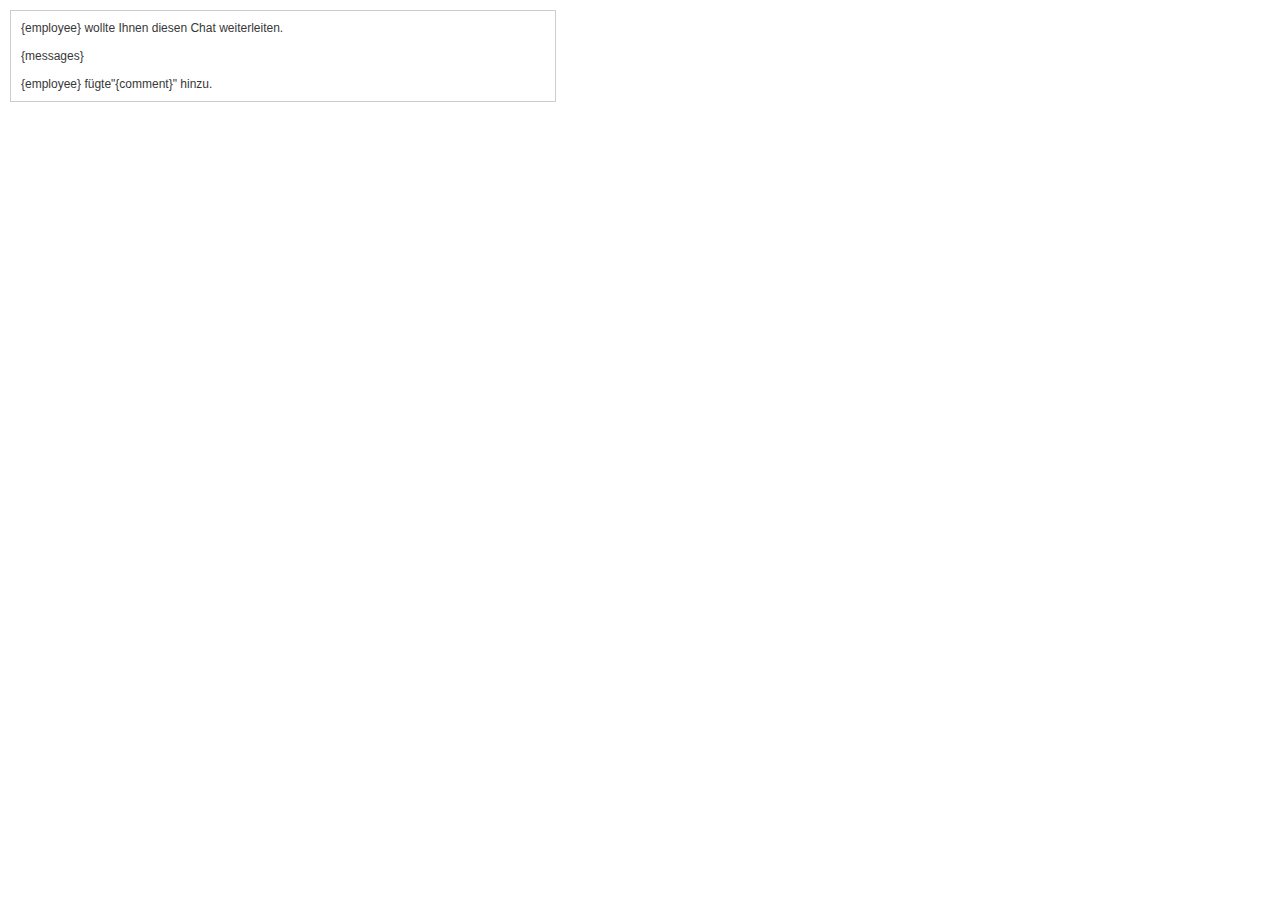
<file: src/LaKombi/ShopBundle/mails/de/forward_msg.html>
<!DOCTYPE html PUBLIC "-//W3C//DTD HTML 4.01//EN" "http://www.w3.org/TR/1999/REC-html401-19991224/strict.dtd">
<html>
<head>
	<meta http-equiv="Content-Type" content="text/html; charset=utf-8">
	<title>Nachricht von {shop_name}</title>
</head>
<body>
	<table style="font-family: Verdana,sans-serif; font-size: 11px; color: #374953; width: 550px;">
<tbody>
<tr>
<td style="border: 1px solid #CCCCCC; background-color: #ffffff; padding: 10px; color: #383838; font-size: 12px;">{employee} wollte Ihnen diesen Chat weiterleiten. <br /><br />{messages} <br /><br />{employee} f&uuml;gte"{comment}" hinzu.</td>
</tr>
</tbody>
</table>
</body>
</html>
</file>
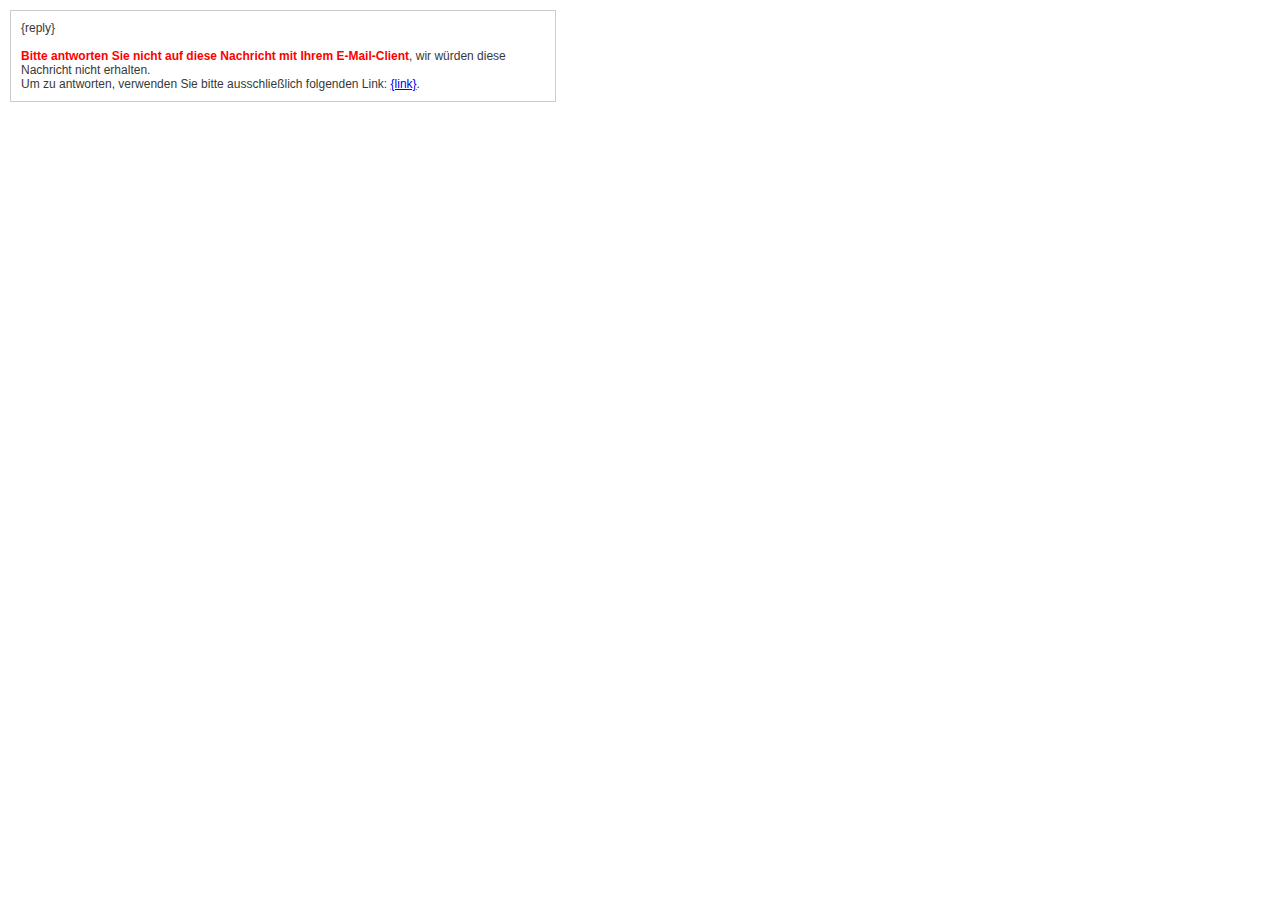
<file: src/LaKombi/ShopBundle/mails/de/reply_msg.html>
<!DOCTYPE html PUBLIC "-//W3C//DTD HTML 4.01//EN" "http://www.w3.org/TR/1999/REC-html401-19991224/strict.dtd">
<html>
<head>
	<meta http-equiv="Content-Type" content="text/html; charset=utf-8">
	<title>Nachricht von {shop_name}</title>
</head>
<body>
	<table style="font-family: Verdana,sans-serif; font-size: 11px; color: #374953; width: 550px;">
<tbody>
<tr>
<td style="border: 1px solid #CCCCCC; background-color: #ffffff; padding: 10px; color: #383838; font-size: 12px;">{reply}<br /><br /><span style="color: red; font-weight: bold;">Bitte antworten Sie nicht auf diese Nachricht mit Ihrem E-Mail-Client</span>, wir w&uuml;rden diese Nachricht nicht erhalten.<br />Um zu antworten, verwenden Sie bitte ausschlie&szlig;lich folgenden Link: <a href="{link}">{link}</a>.</td>
</tr>
</tbody>
</table>
</body>
</html>
</file>
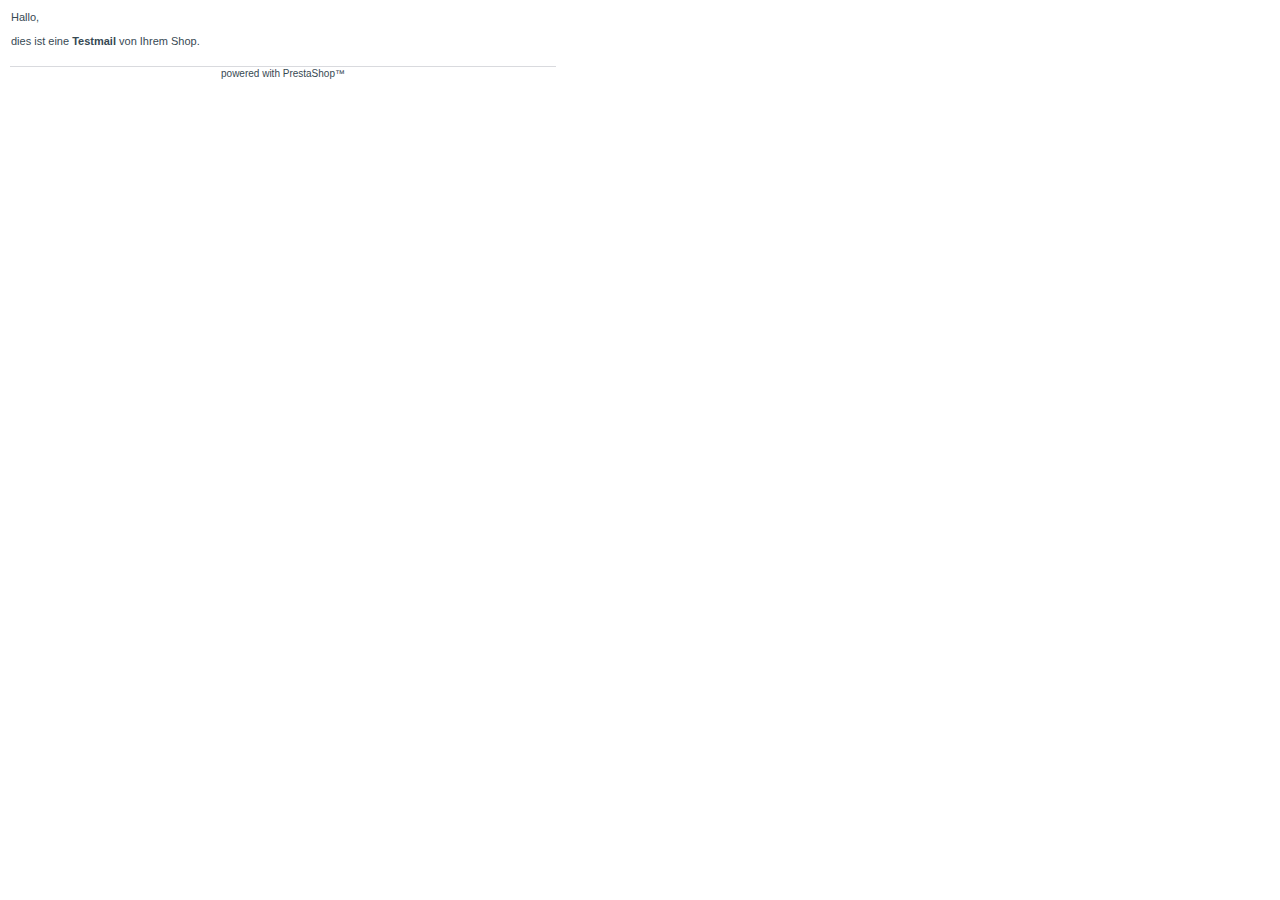
<file: src/LaKombi/ShopBundle/mails/de/test.html>
<!DOCTYPE html PUBLIC "-//W3C//DTD HTML 4.01//EN" "http://www.w3.org/TR/1999/REC-html401-19991224/strict.dtd">
<html>
<head>
	<meta http-equiv="Content-Type" content="text/html; charset=utf-8">
	<title>Testmail</title>
</head>
<body>
<table style="font-family: Verdana,sans-serif; font-size: 11px; color: #374953; width: 550px;">
<tbody>
<tr>
<td>Hallo,<br /><br />dies ist eine <strong>Testmail</strong> von Ihrem Shop.</td>
</tr>
<tr>
<td>&nbsp;</td>
</tr>
<tr>
<td style="font-size: 10px; border-top: 1px solid #D9DADE;" align="center"><a style="color: #db3484; font-weight: bold; text-decoration: none;" href="versions/1.4.1.0/mails/en/%7Bshop_url%7D"></a>powered with <a style="text-decoration: none; color: #374953;" href="http://www.prestashop.com/">PrestaShop&trade;</a></td>
</tr>
</tbody>
</table>
</body>
</html>
</file>
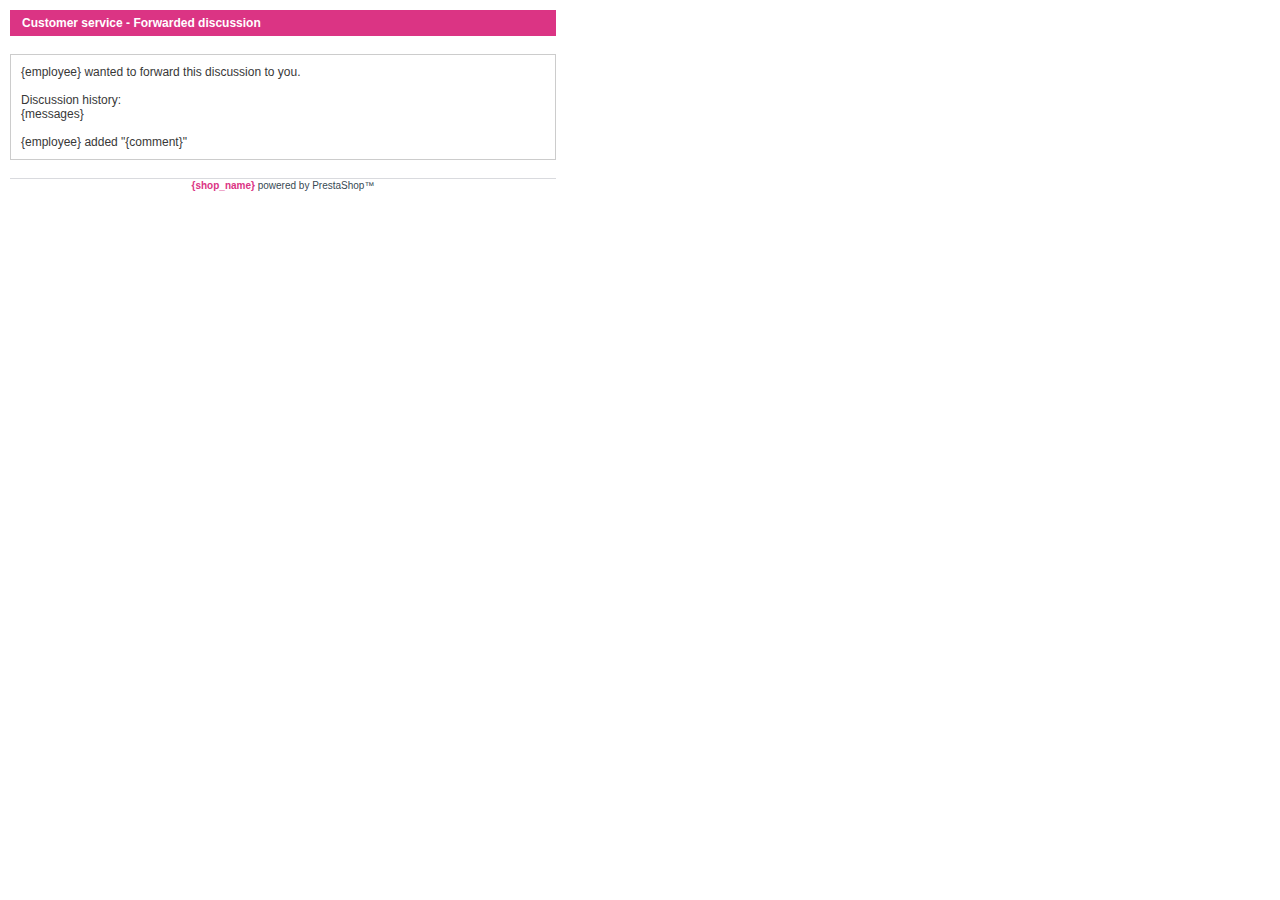
<file: src/LaKombi/ShopBundle/mails/en/forward_msg.html>
<!DOCTYPE html PUBLIC "-//W3C//DTD HTML 4.01//EN" "http://www.w3.org/TR/1999/REC-html401-19991224/strict.dtd">
<html>
<head>
	<meta http-equiv="Content-Type" content="text/html; charset=utf-8">
	<title>Message from {shop_name}</title>
</head>
<body>
	<table style="font-family:Verdana,sans-serif; font-size:11px; color:#374953; width: 550px;">
		<tr>
			<td align="left" style="background-color:#DB3484; color:#FFF; font-size: 12px; font-weight:bold; padding: 0.5em 1em;">Customer service - Forwarded discussion</td>
		</tr>
		<tr><td>&nbsp;</td></tr>
		<tr>
			<td style="border:1px solid #CCCCCC;background-color:#FFFFFF;padding:10px;color:#383838;font-size:12px">
				{employee} wanted to forward this discussion to you.
				<br /><br />
				Discussion history:<br />
				{messages}
				<br /><br />
				{employee} added "{comment}"
			</td>
		</tr>
		<tr><td>&nbsp;</td></tr>
		<tr>
			<td align="center" style="font-size:10px; border-top: 1px solid #D9DADE;">
				<a href="{shop_url}" style="color:#DB3484; font-weight:bold; text-decoration:none;">{shop_name}</a> powered by <a href="http://www.prestashop.com/" style="text-decoration:none; color:#374953;">PrestaShop™</a>
			</td>
		</tr>
	</table>
</body>
</html>
</file>
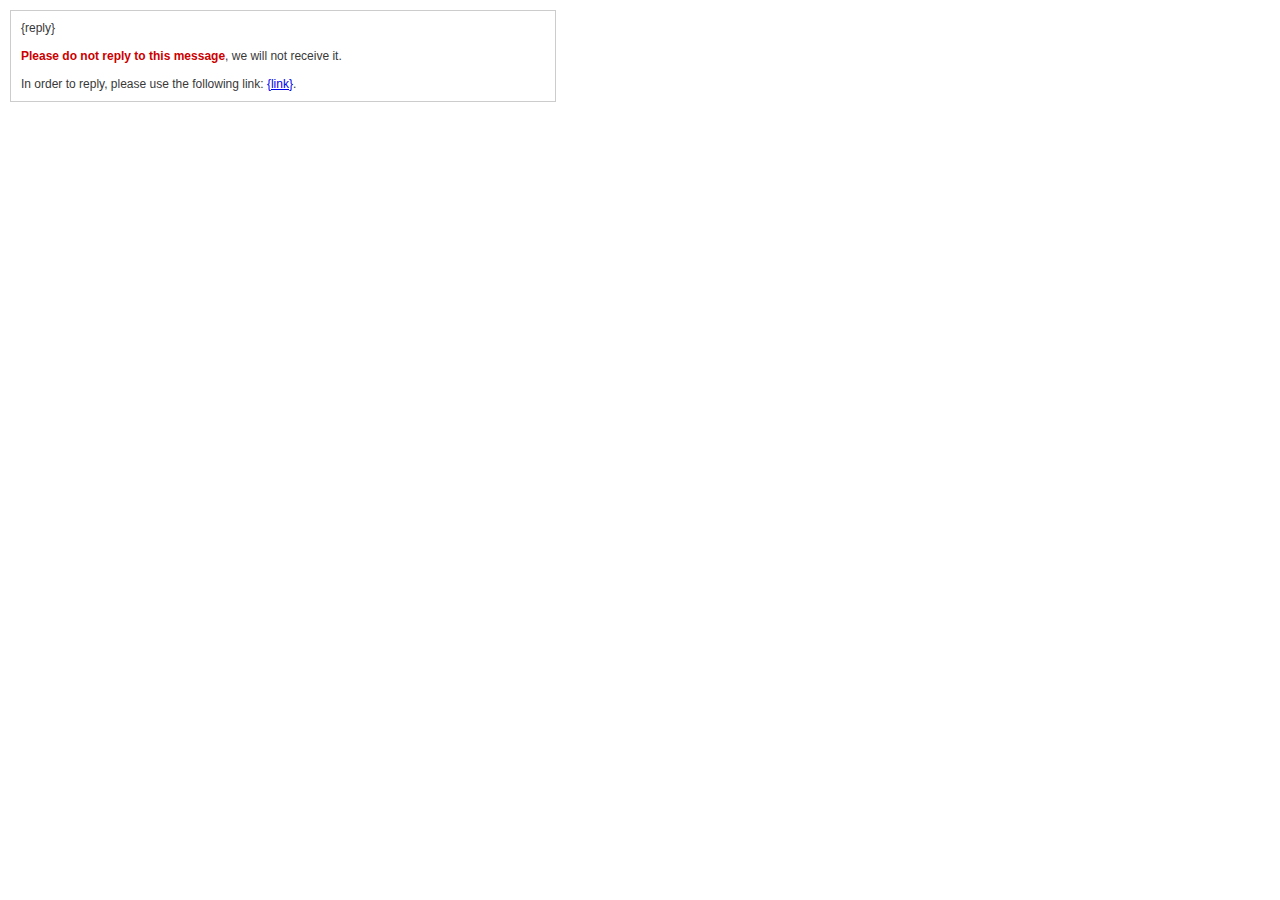
<file: src/LaKombi/ShopBundle/mails/en/reply_msg.html>
<!DOCTYPE html PUBLIC "-//W3C//DTD HTML 4.01//EN" "http://www.w3.org/TR/1999/REC-html401-19991224/strict.dtd">
<html>
<head>
	<meta http-equiv="Content-Type" content="text/html; charset=utf-8">
	<title>Message from {shop_name}</title>
</head>
<body>
	<table style="font-family:Verdana,sans-serif; font-size:11px; color:#374953; width: 550px;">
		<tr>
			<td style="border:1px solid #CCCCCC;background-color:#FFFFFF;padding:10px;color:#383838;font-size:12px">
				{reply}<br /><br />
				<span style="color:#CC0000;font-weight:bold">Please do not reply to this message</span>, we will not receive it.<br /><br />
				In order to reply, please use the following link: <a href="{link}">{link}</a>.
			</td>
		</tr>
	</table>
</body>
</html>
</file>
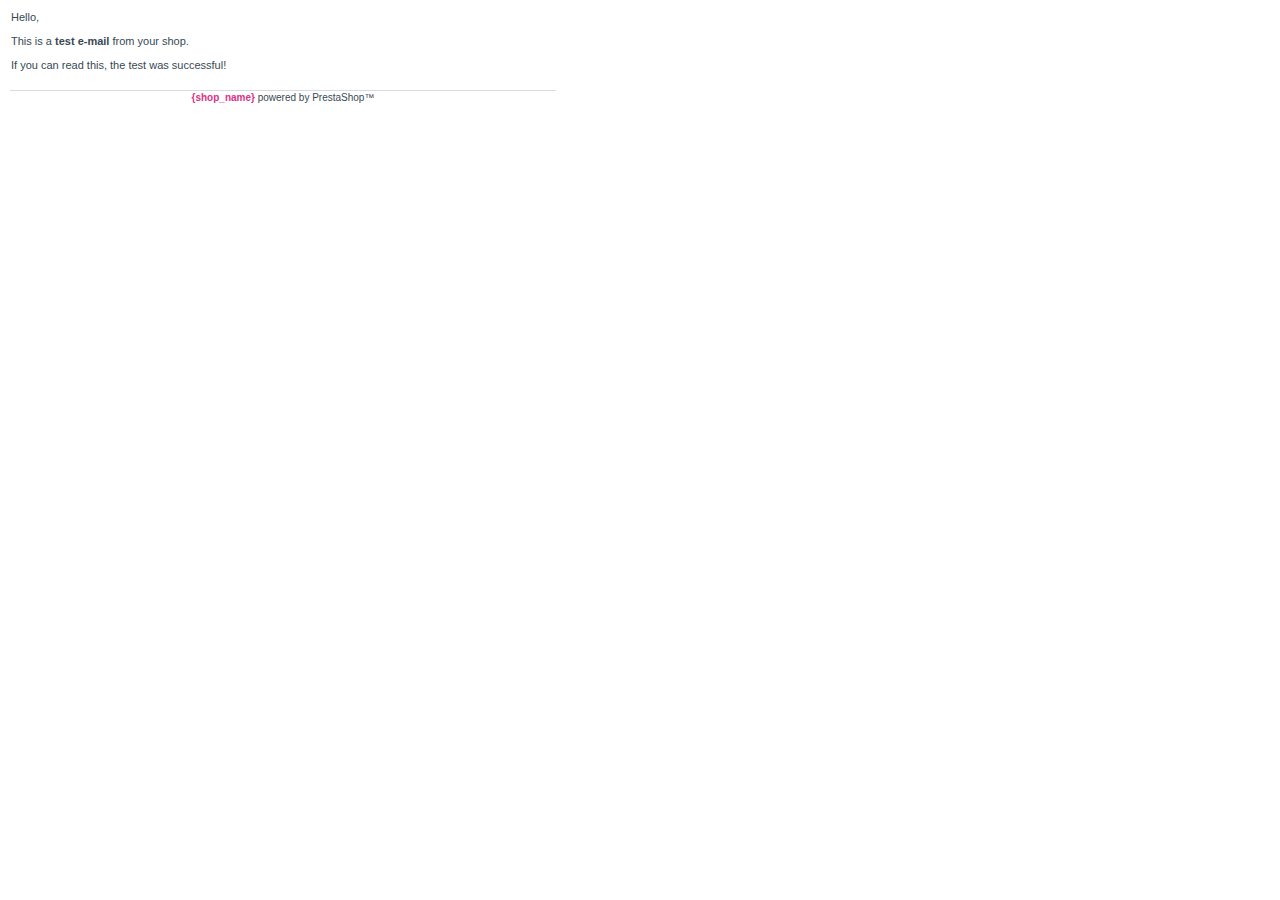
<file: src/LaKombi/ShopBundle/mails/en/test.html>
<!DOCTYPE html PUBLIC "-//W3C//DTD HTML 4.01//EN" "http://www.w3.org/TR/1999/REC-html401-19991224/strict.dtd">
<html>
<head>
	<meta http-equiv="Content-Type" content="text/html; charset=utf-8">
	<title>Test mail</title>
</head>
<body>
	<table style="font-family:Verdana,sans-serif; font-size:11px; color:#374953; width: 550px;">
		<tr>
			<td>
				Hello,<br /><br />
				This is a <b>test e-mail</b> from your shop.<br /><br />
				If you can read this, the test was successful!
			</td>
		</tr>
		<tr><td>&nbsp;</td></tr>
		<tr>
			<td align="center" style="font-size:10px; border-top: 1px solid #D9DADE;">
				<a href="{shop_url}" style="color:#DB3484; font-weight:bold; text-decoration:none;">{shop_name}</a> powered by <a href="http://www.prestashop.com/" style="text-decoration:none; color:#374953;">PrestaShop™</a>
			</td>
		</tr>
	</table>
</body>
</html>
</file>
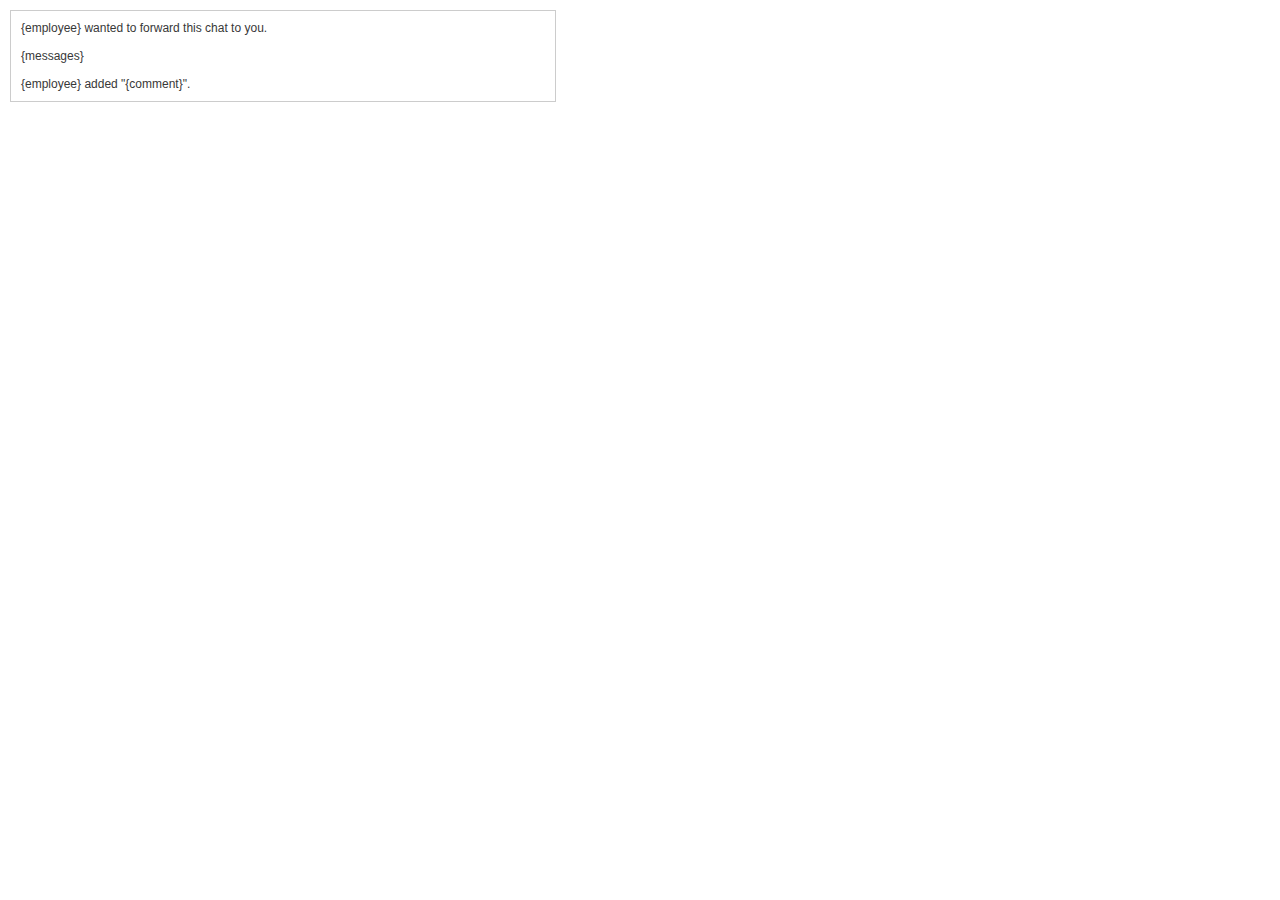
<file: src/LaKombi/ShopBundle/mails/es/forward_msg.html>
<!DOCTYPE html PUBLIC "-//W3C//DTD HTML 4.01//EN" "http://www.w3.org/TR/1999/REC-html401-19991224/strict.dtd">
<html>
<head>
	<meta http-equiv="Content-Type" content="text/html; charset=utf-8">
	<title>Message from {shop_name}</title>
</head>
<body>
	<table style="font-family: Verdana,sans-serif; font-size: 11px; color: #374953; width: 550px;">
<tbody>
<tr>
<td style="border: 1px solid #CCCCCC; background-color: #ffffff; padding: 10px; color: #383838; font-size: 12px;">{employee} wanted to forward this chat to you. <br /><br />{messages} <br /><br />{employee} added "{comment}".</td>
</tr>
</tbody>
</table>
</body>
</html>
</file>
